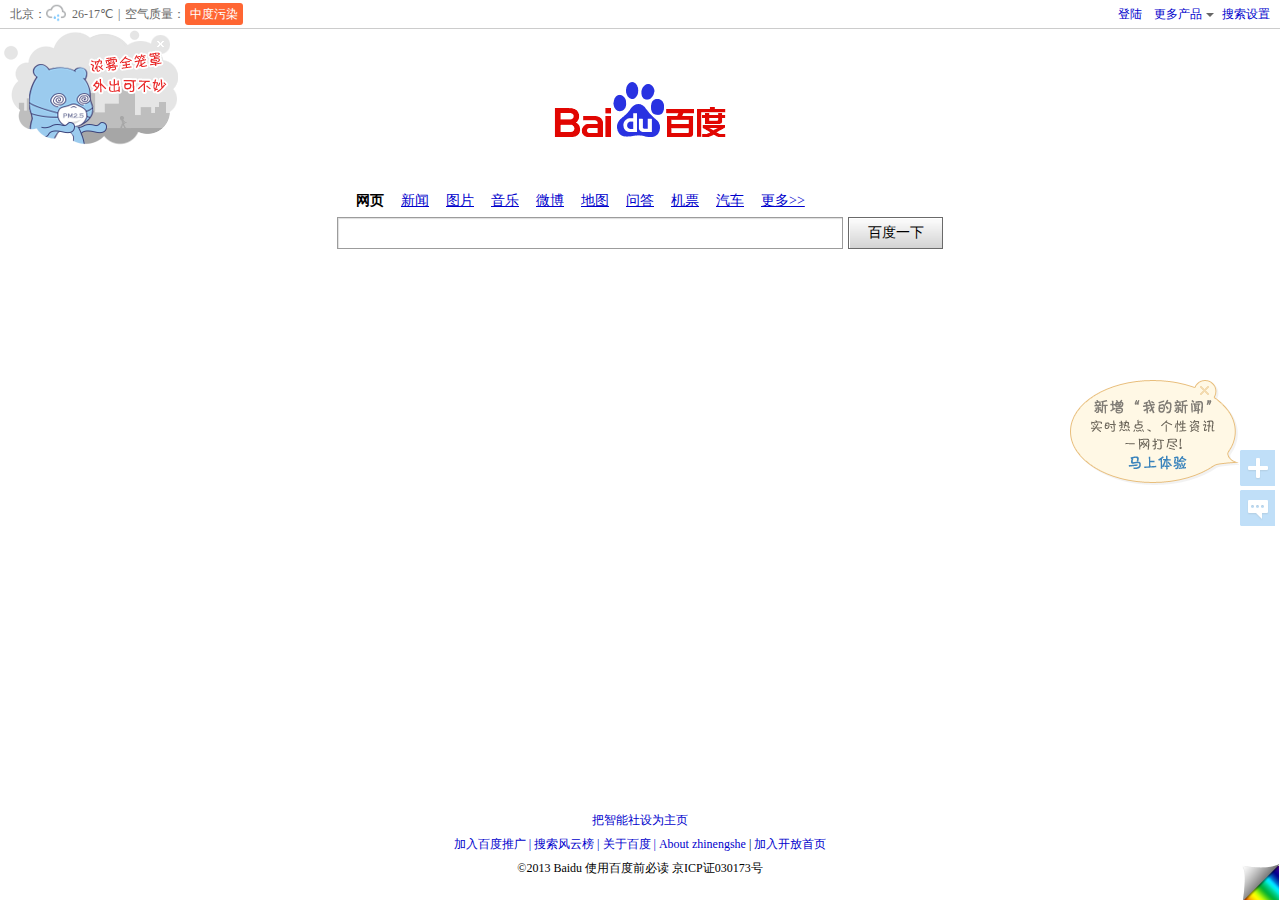
<file: baidu/index.html>
<!doctype html>
<html>
<head>
<meta charset="utf-8">
<title>智能社 - www.zhinengshe.com</title>
<meta name="author" content="智能社 - zhinengshe.com">
<meta name="copyright" content="智能社 - zhinengshe.com">
<link type="text/css" rel="stylesheet" href="style/zns_ui.css">
<link type="text/css" rel="stylesheet" href="style/common.css">
<link type="text/css" rel="stylesheet" href="style/default.css" id="skin_link">
<script type="text/javascript">
	//关闭
	function close1(){
		var div=document.getElementById('weather_box')
		div.style.display='none'
	}
	function close2(){
		var div1=document.getElementById('s_menu_tip_box')
		div1.style.display='none'
	}
	//更多产品
	function mouseover(){
		var div2=document.getElementById('more-goods')
		div2.style.display='block'
	}
	function mouseout(){
		var div2=document.getElementById('more-goods')
		div2.style.display='none'	
	}
	//换肤
	function skin_box_show(){
		var oShow=document.getElementById('skin_box');
		oShow.style.display='block'
	}
	function skin_box_hide(){
		var oShow=document.getElementById('skin_box');
		oShow.style.display='none'
	}
	function n_bg(){
		var oLink=document.getElementById('skin_link');
		oLink.href='style/default.css'
	}
	function city(){
		var oLink=document.getElementById('skin_link');
		oLink.href='style/skin1.css'
	}
	function mao(){
		var oLink=document.getElementById('skin_link');
		oLink.href='style/skin2.css'
	}
	function nvhai(){
		var oLink=document.getElementById('skin_link');
		oLink.href='style/skin3.css'
	}
	function pugongying(){
		var oLink=document.getElementById('skin_link');
		oLink.href='style/skin4.css'
	}
	function qingxin(){
		var oLink=document.getElementById('skin_link');
		oLink.href='style/skin5.css'
	}
	function qiu(){
		var oLink=document.getElementById('skin_link');
		oLink.href='style/skin6.css'
	}
	//推荐添加
	function addshowhide(){
		var div3=document.getElementById('rightMenu');
		if(div3.style.display=='block'){
			div3.style.display='none'
		}else{
			div3.style.display='block'
		}
	}
	//登陆
	function login(){
		var oLogin=document.getElementById('loginbox');
		oLogin.style.display='block';
		// oLogin.style.marginLeft='50%';
		// oLogin.style.paddingLeft='-200px';
		console.log("document.body.scrollWidth = " + document.body.scrollWidth);
		console.log("oLogin.offsetWidth = " + oLogin.offsetWidth);
		oLogin.style.marginLeft = document.body.scrollWidth / 2 - oLogin.offsetWidth / 2 + "px";
		oLogin.style.marginTop= document.body.scrollHeight / 2 - oLogin.offsetHeight / 2 + "px";
		
		var oLoginBox = document.getElementById("loginbg");
		oLoginBox.style.width = document.body.scrollWidth + "px";
		oLoginBox.style.height = document.body.scrollHeight + "px";
		oLoginBox.style.position = "fixed";
		oLoginBox.style.top = "0";
		oLoginBox.style.left = "0";
		oLoginBox.style.backgroundColor = "#333";
	}


	//登录关闭
	function login_close_hide(){
		var div4=document.getElementById('loginbox');
		div4.style.display='none';
		
		var oLoginBox = document.getElementById("loginbg");
		oLoginBox.style.width = document.body.scrollWidth + "px";
		oLoginBox.style.height = document.body.scrollHeight + "px";
		oLoginBox.style.position = "fixed";
		oLoginBox.style.top = "0";
		oLoginBox.style.left = "0";
		oLoginBox.style.backgroundColor = "#333";
		oLoginBox.style.display='none';
	}
	
</script>
</head>

<body>
<div class="skin_opa abs"></div>
<div class="skin_img abs"></div>
<div class="headerBar ui_gb_solid ui_gb_b">
	<div class="weather fl">
		<span>北京：</span><img src="img/a3.png" class="img" alt=""><span>26-17℃</span><span class="line">|</span><span>空气质量：</span><span class="wr">中度污染</span>
		<div class="weather_show abs ui_gb_solid shadow">
			<img src="img/weather_img.png" alt="">
		</div>
		<div class="weather_alert abs" id="weather_box">
			<a href="javascript:;" class="close" onclick="close1()"></a>
		</div>
	</div>
    <div class="menu fr">
        <a href="javascript:;" class="fl" onclick="login()">登陆</a>
        <div class="ui_toolbar fl" onmouseover="mouseover()" onmouseout="mouseout()">
            <div class="fl more_cp">
				<a href="javascript:;" class="more">更多产品</a><div class="ui_toggle"></div>
			</div>
            <div class="ui_tool_edit abs ui_gb_solid txtCen hide" id="more-goods">
				<a href="javascript:;" class="ui_tool_item">百度影音</a>
				<a href="javascript:;" class="ui_tool_item">百度网盘</a>
				<a href="javascript:;" class="ui_tool_item">百度输入</a>
				<a href="javascript:;" class="ui_tool_item">百度一下</a>
			</div>
        </div>
		<a href="javascript:;" class="fl">搜索设置</a>
    </div>
</div>
<div class="main">
	<div class="logo">
		<a href="javascript:;"></a>
	</div>
	<ul class="tab clearfix">
		<li class="active"><a href="javascript:;">网页</a></li>
		<li><a href="javascript:;">新闻</a></li>
		<li><a href="javascript:;">图片</a></li>
		<li><a href="javascript:;">音乐</a></li>
		<li><a href="javascript:;">微博</a></li>
		<li><a href="javascript:;">地图</a></li>
		<li><a href="javascript:;">问答</a></li>
		<li><a href="javascript:;">机票</a></li>
		<li><a href="javascript:;">汽车</a></li>
		<li><a href="javascript:;">更多&gt;&gt;</a></li>
	</ul>
	<div class="search">
		<div class="search_input ui_search_box">
			<input type="text" class="search_sr">
			<div class="ui_search_bd">
				<div class="suggest_nc">
					<a href="javascript:;">测试内容啊 啊啊啊啊啊</a>
					<a href="javascript:;">测试内容啊容啊啊啊啊啊啊</a>
					<a href="javascript:;">测试内容啊容啊容啊啊啊啊啊啊</a>
					<a href="javascript:;">测试内容啊 啊啊啊啊啊</a>
					<a href="javascript:;">测试内容啊 啊啊啊啊啊</a>
				</div>
			</div>
		</div>
		<input class="search_btn" type="submit" value="百度一下">
	</div>
</div>
<div class="bottom abs txtCen">
	<p><a href="http://www.zhinengshe.com/">把智能社设为主页</a></p>
	<p><a href="javascript:;">加入百度推广</a><a href="javascript:;"><span> | </span>搜索风云榜</a><a href="javascript:;"><span> | </span>关于百度</a><a href="javascript:;"><span> | </span>About zhinengshe</a><span> | </span><a href="javascript:;">加入开放首页</a></p>
	<p>©2013 Baidu 使用百度前必读 京ICP证030173号</p>
</div>

<a href="javascript:;" class="skin_a" onclick="skin_box_show()"></a>

<div class="skin_box abs hide" id="skin_box">
	<div class="s_close abs" onclick="skin_box_hide()"></div>
	<div class="skin_title">轻松换肤，你的首页最出“色”</div>
	<div class="s_select">
		<!--<div class="s_bg_left"></div>
		<div class="s_bg_right"></div>-->
		<a href="javascript:;" class="s_noBg" onclick="n_bg()"></a>
		<div class="s_bg_img fl">
			<ul class="s_bg_list">
            	<!--<i></i>-->
				<li onclick="city()"><a href="javascript:;"><img src="img/skin/city.jpg"><span>皮肤1</span></a></li>
				<li onclick="mao()"><a href="javascript:;"><img src="img/skin/mao.jpg"><span>皮肤2</span></a></li>
				<li onclick="nvhai()"><a href="javascript:;"><img src="img/skin/nvhai.jpg"><span>皮肤3</span></a></li>
				<li onclick="pugongying()"><a href="javascript:;"><img src="img/skin/pugongying.jpg"><span>皮肤4</span></a></li>
				<li onclick="qingxin()"><a href="javascript:;"><img src="img/skin/qingxin.jpg"><span>皮肤5</span></a></li>
				<li onclick="qiu()"><a href="javascript:;"><img src="img/skin/qiu.jpg"><span>皮肤6</span></a></li>
				<li><a href="javascript:;"><img src="img/skin/mao.jpg"><span>皮肤7</span></a></li>
				<li><a href="javascript:;"><img src="img/skin/nvhai.jpg"><span>皮肤8</span></a></li>
				<li><a href="javascript:;"><img src="img/skin/pugongying.jpg"><span>皮肤9</span></a></li>
				<li><a href="javascript:;"><img src="img/skin/qingxin.jpg"><span>皮肤10</span></a></li>
				<li><a href="javascript:;"><img src="img/skin/qiu.jpg"><span>皮肤11</span></a></li>
			</ul>
		</div>
	</div>
</div>

<div class="s_menu abs">
	<a href="javascript:;" class="add" onclick="addshowhide()"></a>
	<a href="javascript:;" class="mess"></a>
    <div id="s_menu_tip_box" class="s_menu_tip abs">
    	<a href="javascript:;" class="close" onclick="close2()"></a>
    </div>
	<div class="s_menu_show abs hide" id="rightMenu">
		<ul>
			<li>
				<div class="s_cont">
					<div class="s_c_tit">推荐添加</div>
					<div class="s_c_link clearfix">
						<a href="javascript:;">我的导航</a>
						<a href="javascript:;">城市天气</a>
						<a href="javascript:;">我的新闻</a>
						<a href="javascript:;">音乐</a>
					</div>
				</div>
			</li>
			<li>
				<div class="s_cont">
					<div class="s_c_tit">体育</div>
					<div class="s_c_link clearfix">
						<a href="javascript:;">中超</a>
						<a href="javascript:;">意甲</a>
						<a href="javascript:;">西甲</a>
						<a href="javascript:;">德甲</a>
						<a href="javascript:;">NBA</a>
					</div>
				</div>
			</li>
			<li>
				<div class="s_cont">
					<div class="s_c_tit">彩票</div>
					<div class="s_c_link clearfix">
						<a href="javascript:;">双色球</a>
						<a href="javascript:;">大乐透</a>
						<a href="javascript:;">排列3</a>
						<a href="javascript:;">排列5</a>
						<a href="javascript:;">福彩3D</a>
						<a href="javascript:;">七乐彩</a>
					</div>
				</div>
			</li>
			<li>
				<div class="s_cont">
					<div class="s_c_tit">星座</div>
					<div class="s_c_link clearfix">
						<a href="javascript:;">水瓶座</a>
						<a href="javascript:;">天秤座</a>
						<a href="javascript:;">狮子座</a>
						<a href="javascript:;">射手座</a>
						<a href="javascript:;">狮子座</a>
						<a href="javascript:;">射手座</a>
						<a href="javascript:;">狮子座</a>
						<a href="javascript:;">射手座</a>
					</div>
				</div>
			</li>
		</ul>
	</div>
</div>
<div class="layer abs hide"></div>
<div id="loginbg">
	<div class="login_box abs hide" id="loginbox">
		<div class="login_header clearfix">
			<div class="login_title fl">登陆</div>
			<a href="#" class="login_close fr" onclick="login_close_hide()"></a>
		</div>
		<div class="login_cont">
			<ul class="login_list">
				<li><span class="login_txt">用户名</span><input type="text" class="login_input_b"></li>
				<li><span class="login_txt">密码</span><input type="text" class="login_input_b"></li>
				<li><span class="login_txt">&nbsp;</span><label for="login_zt"><input type="checkbox" id="login_zt"><span>记住我的状态</span></label></li>
				<li><span class="login_txt">&nbsp;</span><input type="button" class="login_btn" value="登陆"></li>
			</ul>
		</div>
	</div>
</div>
</body>
</html>
</file>
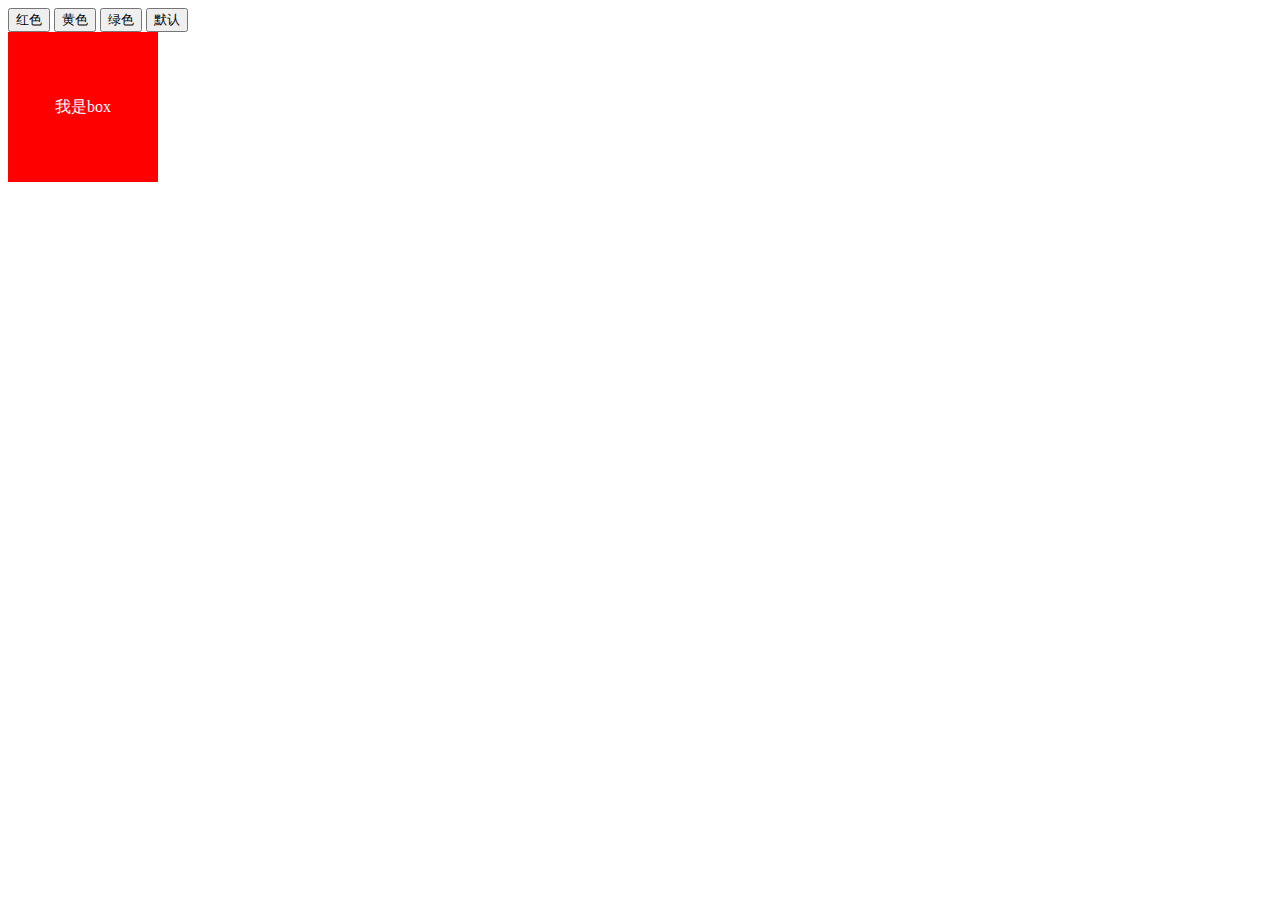
<file: 换肤/index.html>
<!DOCTYPE html>
<html>
	<head>
		<meta charset="UTF-8">
		<title></title>
		<link type="text/css" rel="stylesheet" href="css/style.css" id="link">
		<script>
			function toRed(){
				var oLink=document.getElementById('link');
				oLink.href='css/skin1.css';
			}
			function toYellow(){
				var oLink=document.getElementById('link');
				oLink.href='css/skin2.css';
			}
			function toGreen(){
				var oLink=document.getElementById('link');
				oLink.href='css/skin3.css';
			}
			function toStyle(){
				var oLink=document.getElementById('link');
				oLink.href='css/style.css';
			}
		</script>
	</head>
	<body id="link">
		<button type="button" value="红色" onclick="toRed()">红色</button>
		<button type="button" value="黄色" onclick="toYellow()">黄色</button>
		<button type="button" value="绿色" onclick="toGreen()">绿色</button>
		<button type="button" value="默认" onclick="toStyle()">默认</button>
		<div id="box">
			我是box
		</div>
	</body>
</html>
</file>
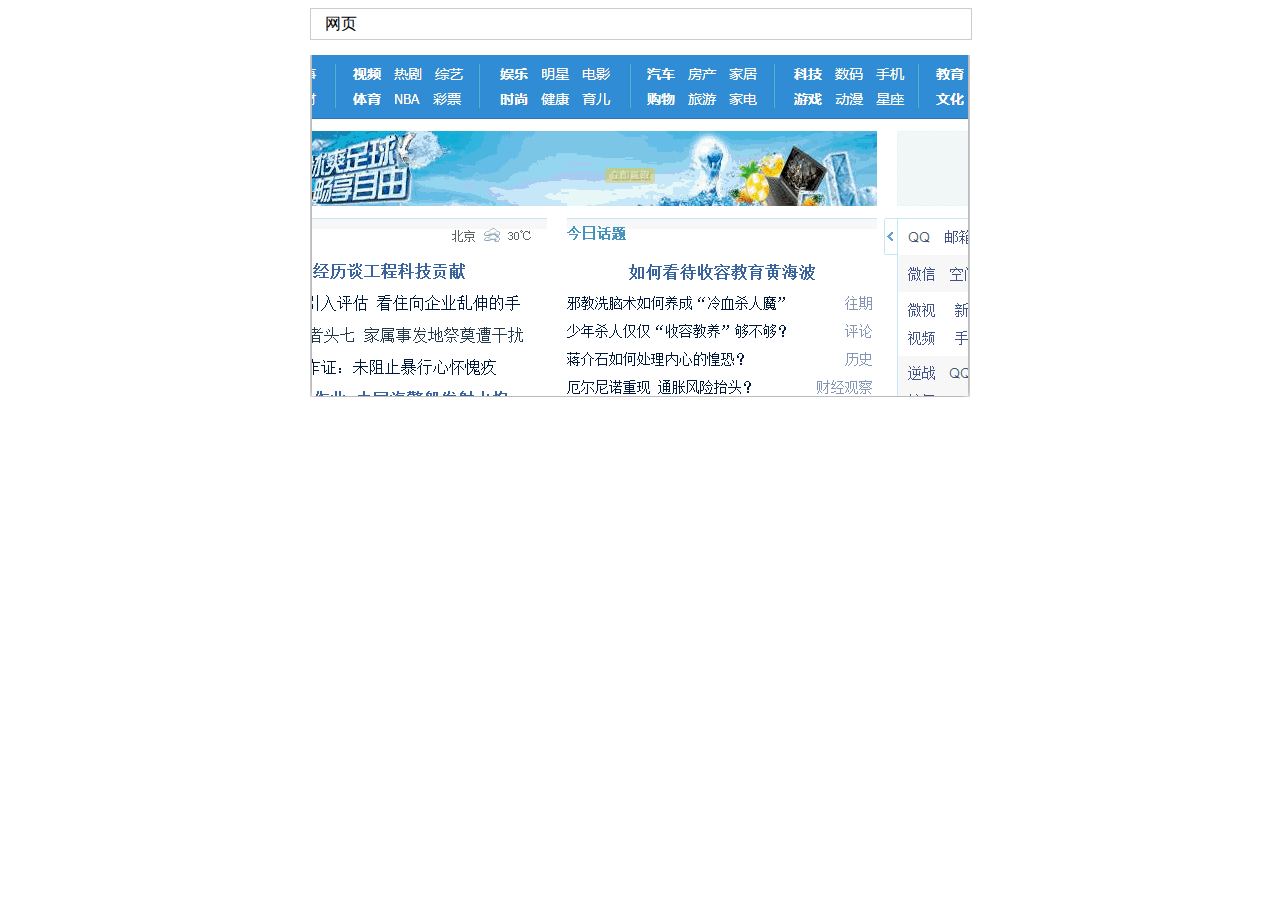
<file: 作业/腾讯/index.html>
<!DOCTYPE html>
<html>
	<head>
		<meta charset="UTF-8">
		<title></title>
		<style type="text/css">
			.box{ width: 660px; margin: 0 auto; }
			.search-box{ width: 660px; height: 30px;border: 1px solid #ccc; line-height: 30px; margin-bottom: 15px;}
			.search-left{ float: left; width: 60px; }
			.default{ width: 60px; text-align: center;}
			.hide{border: 1px solid #ccc; display: none; position: absolute; z-index: 999; background: #fff;}
			.hide li{ width: 60px;list-style-type: none; text-align: left; text-align: center; }
			.hide li a{ display: block; text-decoration: none;}
			.hide li a:hover{ background: #999999;}
		</style>
		<script type="text/javascript">
			function mouseover(){
				var div=document.getElementById('hidea');
				div.style.display='block';
			}
			function mouseout(){
				var div=document.getElementById('hidea');
				div.style.display='none';
			}
		</script>
	</head>
	<body>
		<div class="box">
			<div class="search-box">
				<div class="search-left" onmouseover="mouseover()" onmouseout="mouseout()">
					<div class="default">网页</div>
					<div class="hide" id="hidea">
						<ul style="padding: 0; margin: 0; overflow: hidden;">
							<li><a href="">网页</a></li>
							<li><a href="">图片</a></li>
							<li><a href="">视频</a></li>
							<li><a href="">网页</a></li>
							<li><a href="">图片</a></li>
							<li><a href="">视频</a></li>
						</ul>
					</div>
				</div>
			</div>
			<div class="pic"><img src="img/pic01.png" /></div>
		</div>
	</body>
</html>
</file>
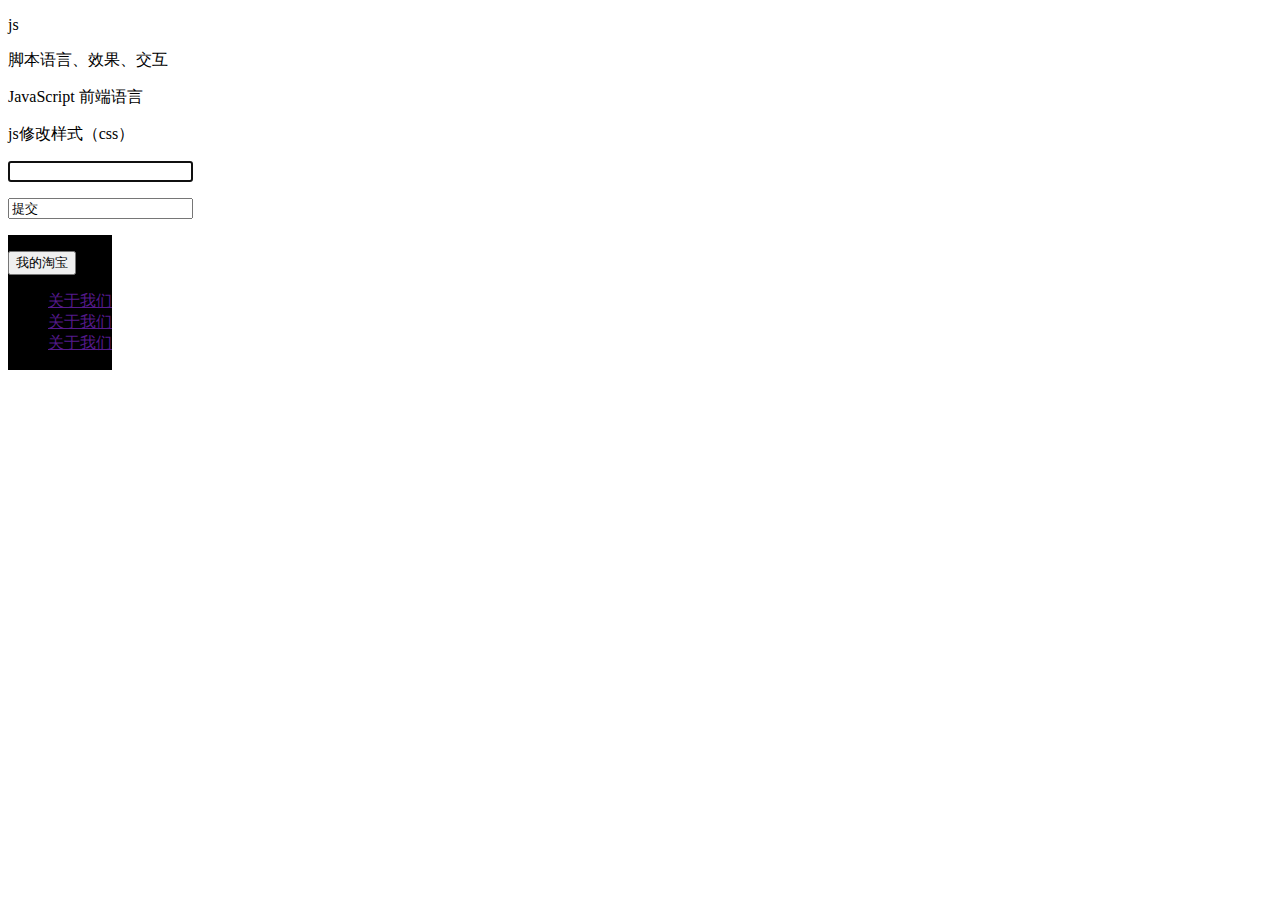
<file: sugar.html>
<!DOCTYPE html>
<html>
	<head>
		<meta charset="UTF-8">
		<title></title>
		<link type="text/css" rel="stylesheet" href="css/style.css">
		<script></script>
		
	</head>
	<body>
		<p>js</p>
		<p>脚本语言、效果、交互</p>
		<p>JavaScript 前端语言</p>
		<p>js修改样式（css）</p>
		<p><input type="text" name=""   autofocus="autofocus" /></p>
		<p><input type="botton" value="提交" onclick="alert(1)"></p>
		<div class="box"  onmouseover="document.getElementById('box').style.display='block'"  onmouseout="document.getElementById('box').style.display='none'">
			<p><button type="button">我的淘宝</button></p>
			<div id="box1">
				<ul>
					<li><a href="">关于我们</a></li>
					<li><a href="">关于我们</a></li>
					<li><a href="">关于我们</a></li>
				</ul>
			</div>
		</div>
		
	</body>
</html>
</file>
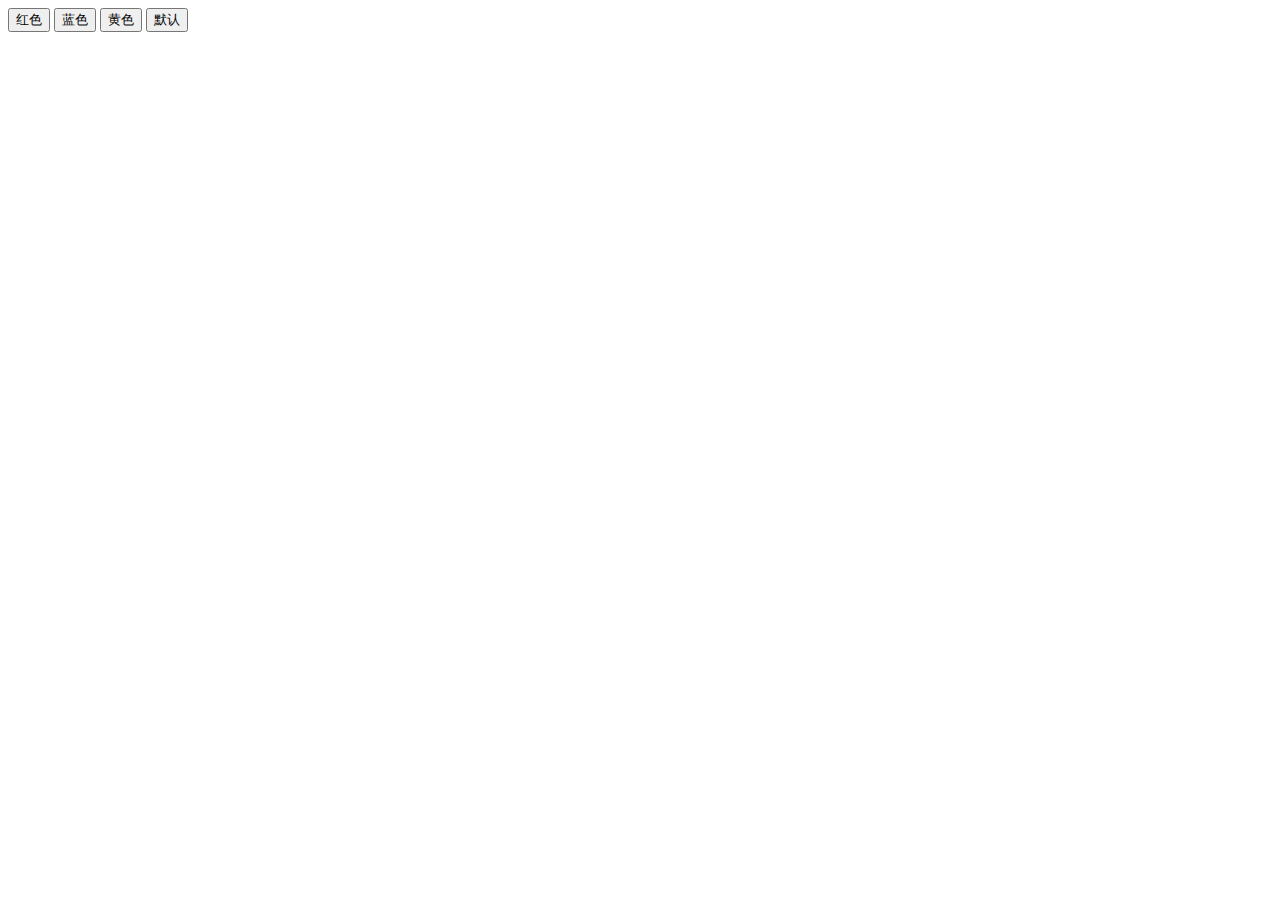
<file: 换肤.html>
<!DOCTYPE html>
<html>
	<head>
		<meta charset="UTF-8">
		<title></title>
		<style>
			.red{ background: #FF0000;}
			.bule{background: blue;}
			.yellow{ background: #FFFF00;}
		</style>
		<script>
			//红色
			function toRed(){
				var obody=document.body;
				obody.className="red"
			}
			//蓝色
			function toBule(){
				var obody=document.body;
				obody.className="bule"
			}
			//黄色
			function toYellow(){
				var obody=document.body;
				obody.className="yellow"
			}
		</script>
	</head>
	<body>
		<button type="button" onclick="toRed()">红色</button>
		<button type="button" onclick="toBule()">蓝色</button>
		<button type="button" onclick="toYellow()">黄色</button>
		<button type="button"onclick="toStyle()">默认</button>
	</body>
</html>
</file>
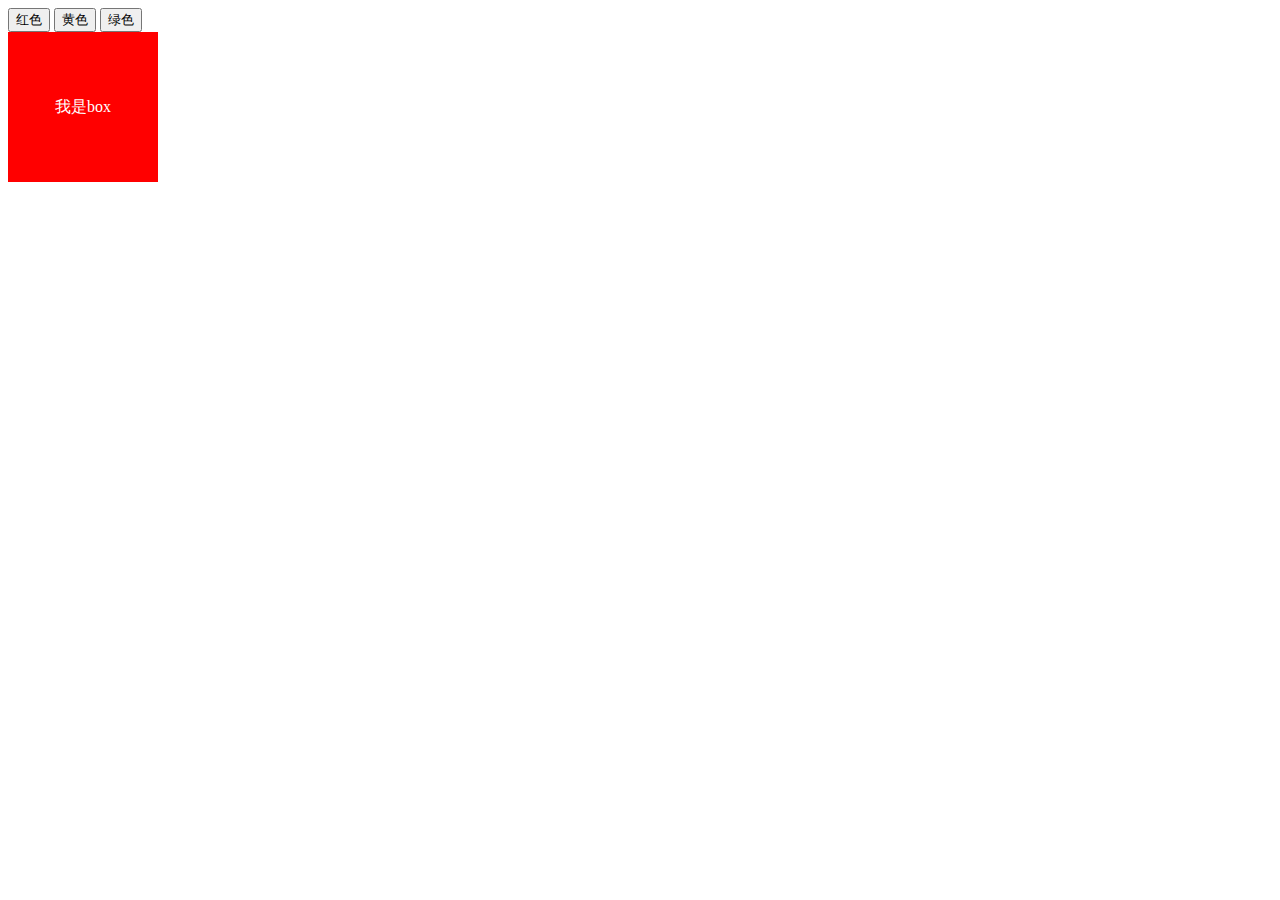
<file: 背景变色.html>
<!DOCTYPE html>
<html>
	<head>
		<meta charset="UTF-8">
		<title></title>
		<style>
			#box{ width: 150px; height: 150px; background:#FF0000; color: #fff; line-height: 150px; text-align: center;}
		</style>
		<script>
			function toRed(){
				var obody=document.getElementById('body');
				var obox=document.getElementById('box');
				obody.style.background='red';
				obox.style.background='yellow';
				obox.style.color='#000';
			}
			function toYellow(){
				var obody=document.getElementById('body');
				var obox=document.getElementById('box');
				obody.style.background='yellow';
				obox.style.background='green';
				obox.style.color='#fff';
			}
			function toGreen(){
				var obody=document.getElementById('body');
				var obox=document.getElementById('box');
				obody.style.background='green';
				obox.style.background='red';
				obox.style.color='#fff';
			}
		</script>
	</head>
	<body id="body">
		<button type="button" value="红色" onclick="toRed()">红色</button>
		<button type="button" value="黄色" onclick="toYellow()">黄色</button>
		<button type="button" value="绿色" onclick="toGreen()">绿色</button>
		<div id="box">
			我是box
		</div>
	</body>
</html>
</file>
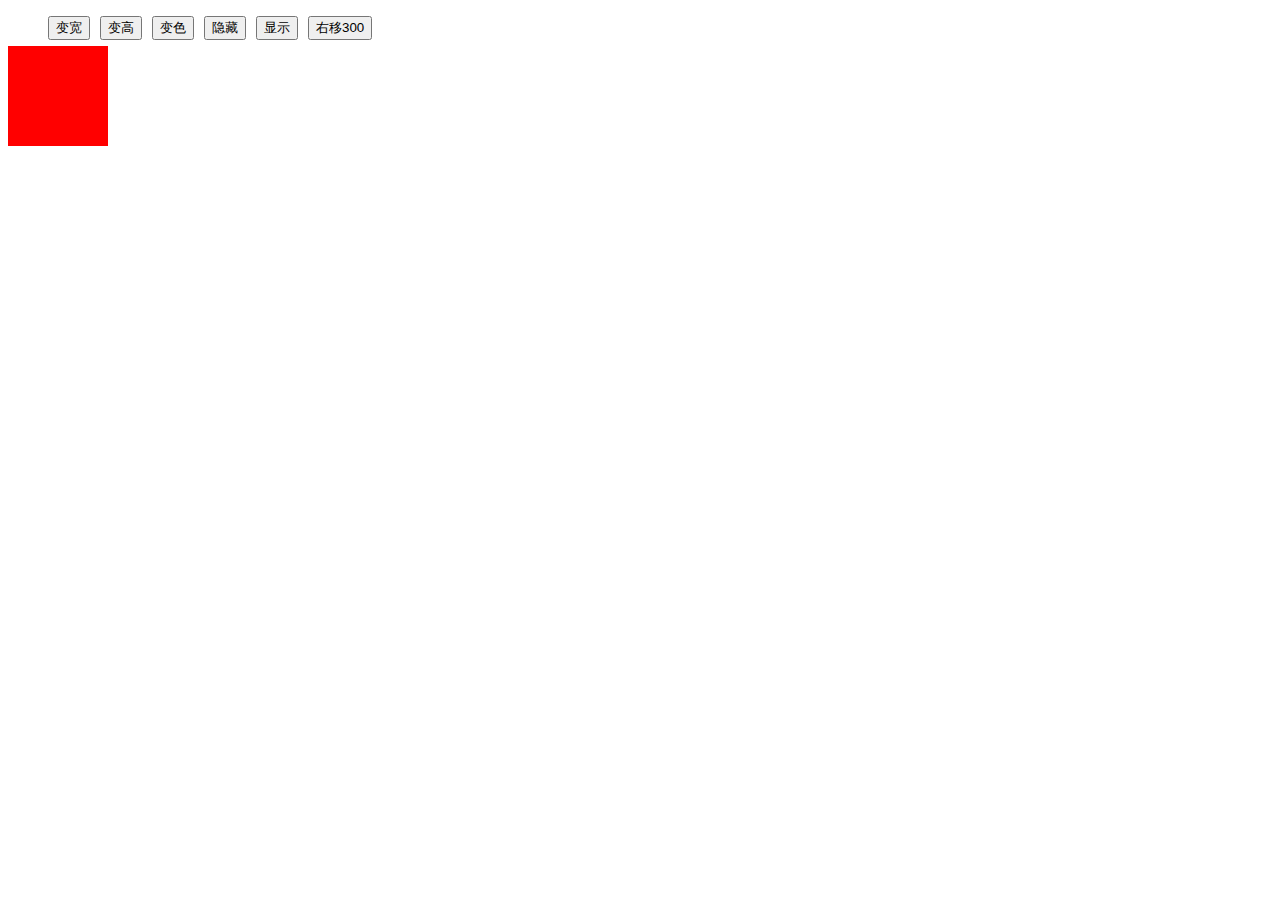
<file: 作业/点击变化.html>
<!DOCTYPE html>
<html>
	<head>
		<meta charset="UTF-8">
		<title></title>
		<style type="text/css">
			.box { height: 30px; width: 100%;}
			.box li{ float: left; margin-right: 10px; list-style-type: none;}
			#box1{width: 100px; height: 100px; background: red;}
		</style>
		<script type="text/javascript">
			//变宽
			function onwidth(){
				var div1=document.getElementById('box1');
				div1.style.width='300px'
			}
			//变宽
			function onheight(){
				var div1=document.getElementById('box1');
				div1.style.height='300px'
			}
			//变色
			function onbg(){
				var div1=document.getElementById('box1');
				div1.style.background='blue'
			}
			//隐藏
			function onhide(){
				var div1=document.getElementById('box1');
				div1.style.display='none'
			}
			//显示
			function onshowa(){
				var div1=document.getElementById('box1');
				div1.style.display='block'
			}
			//右移300
			function onright(){
				var div1=document.getElementById('box1');
				div1.style. marginLeft='300px'
			}
		</script>
	</head>
	<body>
		<div class="box">
			<ul>
				<li><button type="button" onclick="onwidth()">变宽</button></li>
				<li><button type="button" onclick="onheight()">变高</button></li>
				<li><button type="button" onclick="onbg()">变色</button></li>
				<li><button type="button" onclick="onhide()">隐藏</button></li>
				<li><button type="button" onclick="onshowa()">显示</button></li>
				<li><button type="button" onclick="onright()">右移300</button></li>
			</ul>
		</div>		
		<div id="box1"></div>
	</body>
</html>
</file>
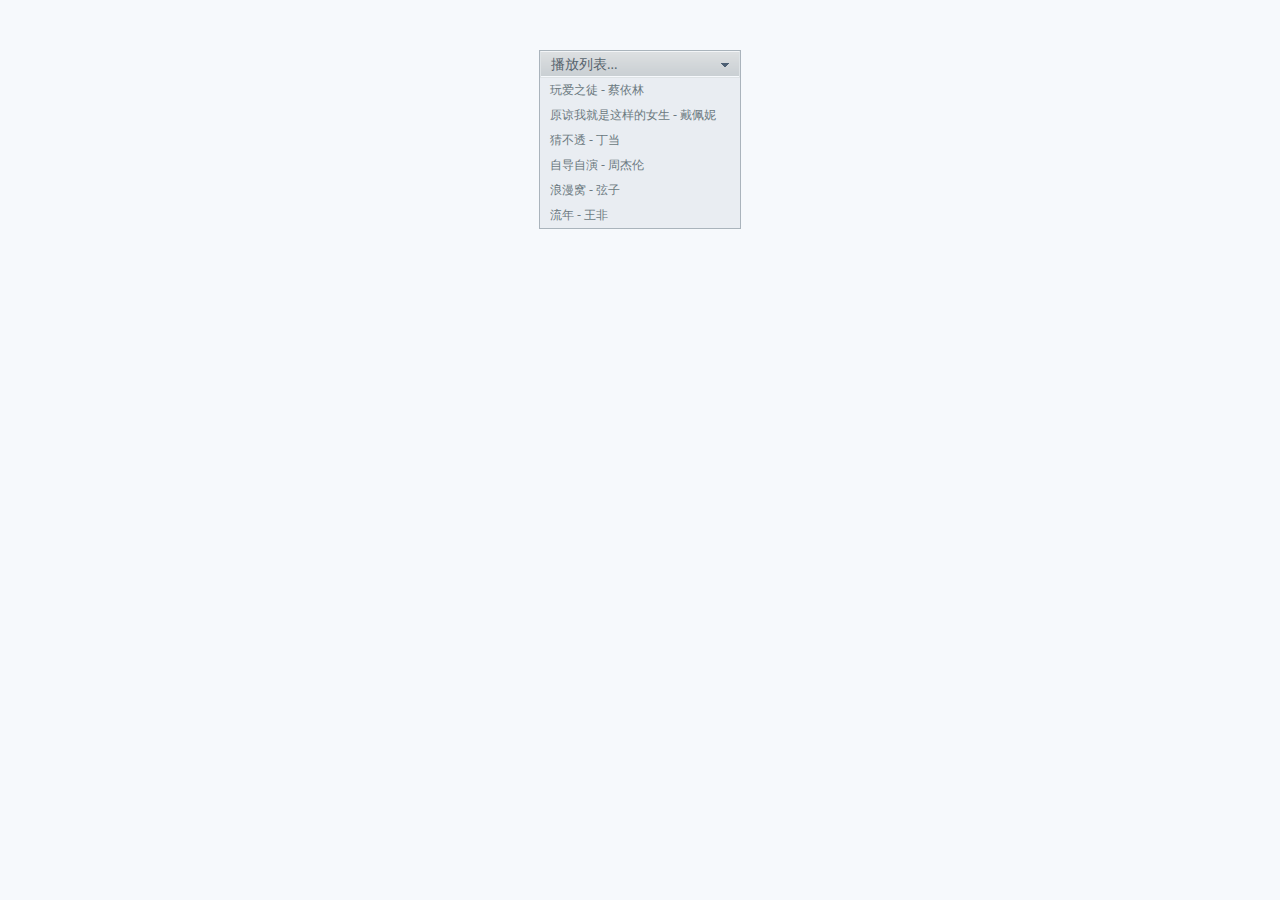
<file: 播放列表收缩展开/zns_demo.html>
<!--
智能社© - http://www.zhinengshe.com/

微博：@北京智能社
微信：zhi_neng_she

最具深度的前端开发培训机构 HTML+CSS/JS/HTML5
-->


<!doctype html>
<html>
<head>
<meta charset="utf-8">
<title>单一按钮显示/隐藏 - 智能社 - www.zhinengshe.com</title>
<link href="zns_style.css" rel="stylesheet" type="text/css" />
<script type="text/javascript">
	function dow_list_showhide(){
		var oDownList=document.getElementById('dropa');
		if(oDownList.style.display=='none'){
			oDownList.style.display='block'
		}else{
			oDownList.style.display='none'
		}
	}
</script>
</head>

<body>

<div id="drop" class="down_list" onclick="dow_list_showhide()">
    <h2>播放列表...</h2>
    <ul id="dropa">
        <li><a href="#">玩爱之徒 - 蔡依林</a></li>
        <li><a href="#">原谅我就是这样的女生 - 戴佩妮</a></li>
        <li><a href="#">猜不透 - 丁当</a></li>
        <li><a href="#">自导自演 - 周杰伦</a></li>
        <li><a href="#">浪漫窝 - 弦子</a></li>
        <li><a href="#">流年 - 王非</a></li>
    </ul>
</div>

</body>
</html>
</file>
<file: baidu/style/zns_ui.css>
@charset "utf-8";
/*
    智能社UI库，仅用于教学课件中的案例书写。
    版权所有 2013-9-18 - beta1
	
	http://www.zhinengshe.com/
	http://bbs.zhinengshe.com/
*/
*{margin:0;padding:0;}
body{font-size:12px;}
img{border:none;}
li{list-style:none;}
input,select,textarea{outline:none; border:none; background:#FFF;}
textarea{resize:none;}
a{text-decoration:none;}
em,i{font-style:normal;}

.clearfix:after{content:"";display:block;clear:both;}
.clearfix{zoom:1;}
.fl{float:left;}
.fr{float:right;}


/*边框*/
.ui_gb_solid{border-width: 1px; border-style: solid;}
.ui_gb_b{border-width:0 0 1px 0;}

/*小样式*/
.fix{position:fixed;}
.abs{position:absolute;}
.shadow{box-shadow:0 0 2px rgba(0,0,0,.3);}
.txtCen{text-align:center;}
.show{display:block;}
.hide{display:none;}

/*下拉*/
.ui_toolbar{position: relative;}
.ui_tool_edit{z-index: 30;position: absolute;width: 100%;background: #fff;cursor: pointer;}
.ui_tool_item{height: 24px;line-height: 24px;font-size: 12px;color: #666;display: block;}
.ui_tool_item:hover{background:#CCC;}

/*搜索*/
.ui_search_box{ display: inline; float: left; margin: 0 5px 0 8px; position: relative;}
.ui_search_sr{ padding: 0 6px;height:100%; *line-height: 100%; font-size: 16px; font-family: arial;}
.ui_search_bd{ display:none; position: absolute; width: 100%; left: -1px; background: #FFF; top: 30px;border: #999 solid 1px; font-size:14px;}
.ui_search_bd a{display:block; padding:0 15px; height:24px; line-height:24px; color:#000;}
.ui_search_bd a:hover{background-color:#CCC;}




.ui_toggle{width:0; height:0; overflow:hidden;border-style:solid; border-color:#666 transparent transparent transparent; border-width:4px; font-style:normal; font-size:0; line-height:0; position:absolute;}
.ui_toggle_hover{border-color:transparent transparent #666 transparent;}

/*底部*/
.ui_bottom{text-align:center;}
</file>
<file: baidu/style/common.css>
@charset "utf-8";
/* 智能社 - www.zhinengshe.com */
.skin_opa,
.skin_img{height:100%; width:100%;}
.skin_opa{background:rgba(0,0,0,.2); z-index:-4;}
.skin_img{background:url(../img/skin/city.jpg) center center no-repeat; z-index:-5;}

.headerBar{border-bottom-color:#CCC; height:28px; line-height:28px;}
.weather {padding-top:3px; padding-left:10px;}
.weather span{color:#FFF; display:inline-block; height:22px; line-height:22px; vertical-align:top;}
.weather .img{width:20px; height:20px; vertical-align:top; margin-right:6px;}
.weather .line{margin:0 5px;}
.weather_alert{left:4px; top:30px; width:174px; height:115px; background:url(../img/bear_severe_db02bb85.png) left top no-repeat;}
/*关闭*/
.close{width:14px; height:14px; position:absolute;}

.weather_alert .close{right:11px; top:7px;}
.weather_show{display:none;top:28px; left:10px; width:356px; border-color:#CCC; border-radius:2px; overflow:hidden; z-index:3;}
.weather .wr{background:#F63; border-radius:3px; padding:0 5px; color:#FFF;}
.menu{padding-right:10px;}
.more{margin:0 12px}
.ui_tool_edit{border-color:#CCC;}
.more_cp{height:28px; position:relative;}
.more_cp .ui_toggle{right:0; top:13px;}
.ui_toolbar .ui_tool_edit{top:24px;}
.menu .ui_toolbar{margin-right:8px;}

/*主体*/
.main{width:720px; margin:20px auto 0 auto;}
.logo{width:270px; height:130px; background:url(../img/bdlogo.gif) left top no-repeat; margin:0 auto 10px auto; position:relative;}
.logo a{position:absolute; left:0; top:0; width:100%; height:100px;}
.search{height:32px; width:606px; margin:0 auto;}
.search_input {display: inline;float: left;margin: 0 5px 0 0;position: relative;width: 504px;height: 30px;border-width: 1px;border-style: solid;border-color: #9c9c9c;	background: #fff;-moz-box-shadow: inset 1px 1px 1px #dedede;-webkit-box-shadow: inset 1px 1px 1px #dedede;box-shadow: inset 1px 1px 1px #dedede;}
.search_sr {margin-top: 5px;padding: 0 6px;width: 488px;height: 22px;line-height: 22px;	font-size: 16px;font-family: arial;border: 0;background: none;outline: 0;	-webkit-appearance: none;}
.search_btn {overflow: hidden;float: left;width: 95px;height: 32px;text-align: center;	font-size: 14px;border: 0;background-color: #e1e1e1;background-repeat: no-repeat;	background-position: 0 0;cursor: pointer;background-image:url(../img/search.png);}
.search_btn_hover{background-position:-100px 0;}
.suggest_bd {display: none;position: absolute;width: 100%;left: -1px;background: #FFF;top: 30px;	border: #999 solid 1px;}
.search_input .search_sr{width:}
.tab {font-size:14px; margin:0 0 4px 70px;}
.tab li {
	float: left;
	height: 24px;
	line-height: 24px;
	text-align: center;
	margin-right: 5px;
	padding:0 6px;
}
.tab li a {
	color: #00C;
	text-decoration:underline;
}
.tab .active a {
	text-decoration:none;
	font-weight:bold;
	color:#000;
}
.bottom{bottom:0; left:0; width:100%; line-height:24px; padding:20px 0;}
.skin_a{width: 40px;height: 40px;outline: none;display: inline-block;cursor: pointer;background: url(../img/skin_2bac2a1f.png) no-repeat right -54px; position:fixed; right:0;bottom:0;}
.skin_a:hover{background-position: right top;}
.skin_box{bottom:0; left:0; width:100%; background:#000; padding-bottom:10px;}
.skin_title{width:1000px; margin:0 auto; padding:10px 0; font-family:"Microsoft YaHei"; font-size:18px; color:#A6A6A6;}
.s_bg_left,
.s_bg_right{position:absolute; top:50%; margin-top:-33px; width:20px; height:66px; cursor:pointer;}
.s_bg_left{left:-30px; background-position:0 20px;}
.s_bg_right{right:-18px; background-position:-45px 20px;}
.s_bg_left:hover{background-position:0 -49px;}
.s_bg_right:hover{background-position:-45px -49px;}
.s_select{height:84px; width:1000px; margin:0 auto; position:relative;}
.s_noBg{float:left; background-position:-227px 0; width:120px; height:60px; border:3px solid #3B3B3B; margin-right:10px; margin-top:10px; margin-left:2px;}

.s_bg_img{width:862px; height:100%; overflow:hidden; position:relative;}
.s_bg_list{position:absolute; padding-top:10px; left:0; top:0; width:5000px;}
.s_bg_list li{width:120px; padding:0 11px; float:left; position:relative;}
/*.s_bg_img i{position:absolute; width:33px; height:32px; left:8px; top:-10px; z-index:3;}*/
.s_bg_list img{width:120px; height:60px; display:block;}
.s_bg_list a{width:120px; height:60px; border:3px solid #3B3B3B; display:inline-block; position:relative;}
.s_bg_list span{position:absolute; left:0; bottom:0; height:20px; line-height:20px; text-align:center; background:rgba(0,0,0,.7); width:100%; color:#FFF;}

.s_bg_list .active i{background-position:-108px 0;}

.s_bg_list a:hover,
.s_noBg:hover{border-color:#909090;}

.s_close{background-position:-187px 0; right:10px; top:10px; width:16px; height:16px; cursor:pointer;}
.s_close:hover{background-position:-187px -43px;}

.s_close,
.s_bg_list i,
.s_bg_left,
.s_bg_right,
.s_noBg{background-image:url(../img/skin_2bac2a1f.png); background-repeat:no-repeat;}



.s_menu{right:5px; top:50%; z-index:4;}
.s_menu .s_menu_tip {width:170px; height:106px; background:url(../img/news_tip_7c53b0a4.png) no-repeat; left:-170px; top:-70px;}
.s_menu .s_menu_tip .close {position:absolute; width:10px; height:10px; background:url(../img/news_tip_7c53b0a4.png) 0 -106px no-repeat; left:130px; top:6px;}
.s_menu a{display:block; height:36px; width:36px; margin-bottom:4px; opacity:.5;}
.add,
.mess{background-image:url(../img/menubar_bg.png); background-repeat:no-repeat;}
.add{background-position:-43px -38px;}
.mess{background-position:-43px -76px;}
.s_menu a:hover{opacity:1;}

.s_menu_show{right:37px; top:0; width:500px; background-color:#FFF;}
.s_menu_show ul{width:100%;}
.s_menu_show li{width:25%; float:left;}
.s_cont{border:#CCC solid 1px; margin:0 0 0 -1px; position:relative; height:240px;}
.s_c_tit{height:30px; text-align:center; font:bold 12px/30px '宋体'; background-color:#EAEAEA; border-bottom:1px solid #E1E1E1;}
.s_c_link{padding:10px 0 0 14px;}
.s_c_link a{width:66px; padding-left:24px; height:22px; line-height:22px; margin-bottom:2px; color:#0360AF; background-image:url(../img/cube_d8237111.png); background-repeat:no-repeat; background-position:-99999px 0; float:left;}
.s_c_link a:hover{background-position:-315px -28px; color:#FFF;}


.layer{width:100%; height:100%; background:#000; opacity:.3; filter:alpha(opacity:30); z-index:3; left:0; top:0;}

/*登陆*/
.login_box{left:0; top:0; width:400px; background-color:#FFF; z-index:3;}
.login_header{height:30px; background-color:#FCFCFC;border: 1px solid #CCC;
border-width: 0 0 1px 0;}
.login_title{padding-left:10px; font:bold 14px/30px '宋体';}
.login_close{width:14px; height:14px;background-position:-281px -41px; margin-top:8px; margin-right:10px;}
.login_close:hover{background-position:-281px -81px;}
.login_close:active{background-position:-281px -121px;}

.login_cont{padding:20px 0;}
.login_list{font-size:14px; width:340px; margin:0 auto;}
.login_list li{overflow:hidden; zoom:1; margin-bottom:10px;}
.login_txt{width:50px; height:30px; line-height:30px; padding-right:10px; float:left; text-align:right;}
.login_input_b{float:left; height:30px; line-height:30px\9;background-position:0 -160px; width:260px;border-left: 1px solid #ccc;border-top: 1px solid #ccc;border-right: 1px solid #ddd;border-bottom: 1px solid #ddd; padding:0 5px;}

.login_list li label{font-size:12px;}
.login_list li span{vertical-align:middle;} 
.login_list li input{vertical-align:middle; margin-right:5px;}
.login_btn{width:110px; height:34px; background-position:0 0; font-size:14px; color:#FFF; line-height:32px;}
.login_btn:hover{background-position:-120px 0;}
.login_btn_hover{background-position:-120px 0;}
.login_btn:active{background-position:-240px 0;}
.login_btn_active{background-position:-240px 0;}


.login_btn,
.login_close,
.login_input_b{background-image:url(../img/bd_split_df07cd3b.gif); background-repeat:no-repeat;}


#loginbg{ background: #000000;}
</file>
<file: baidu/style/default.css>
@charset "utf-8";
/* 智能社 - www.zhinengshe.com */
.weather span{color:#666;}
.menu a{color:#00c;}
.bottom a{color: #00C;}

/*默认皮肤隐藏*/
.skin_opa,
.skin_img{display:none;}
</file>
<file: 换肤/css/style.css>
#box{ 
	width: 150px; 
	height: 150px;
	line-height: 150px;
	text-align: center;
	background:#FF0000; 
	color: #fff;
	}
</file>
<file: css/style.css>
#div1{width: 100px; height: 80px; background: red; display: none;}
#div2{width: 100px; height: 80px; background: red; display: block;}
#div3{width: 100px; height: 80px; background: red; display: block;}
#div4{width: 100px; height: 80px; background: red; display: block;}
.box{ float: left; background: black;}
.box1 li{ width: 120px;}
</file>
<file: 播放列表收缩展开/zns_style.css>
/*
智能社© - http://www.zhinengshe.com/

微博：@北京智能社
微信：zhi_neng_she

最具深度的前端开发培训机构 HTML+CSS/JS/HTML5
*/


@charset "utf-8";
/* CSS Document */

* { padding: 0; margin: 0; }
li { list-style: none; }
body { background: #f6f9fc; }

.down_list { width: 200px; overflow: hidden; border: 1px solid #aab4bc; background: url(images/down_list_h2_bg.gif) repeat-x; margin: 50px auto 0; }
.down_list h2 { height: 25px; line-height: 25px; border: 1px solid #dee3e6; border-top: 1px solid #f3f5f7; padding-left: 10px; font-size: 14px; font-weight: normal; color: #57646e; background: url(images/ico.gif) no-repeat 180px center; cursor: pointer; }
.down_list ul { width: 200px; overflow: hidden; background: #e9edf2; font-size: 12px; }
.down_list li { width: 200px; float: left; }
.down_list a { display: block; line-height: 25px; padding-left: 10px; color: #6b7980; text-decoration: none; }
.down_list a:hover { background: #fff; text-decoration: underline; }
</file>
